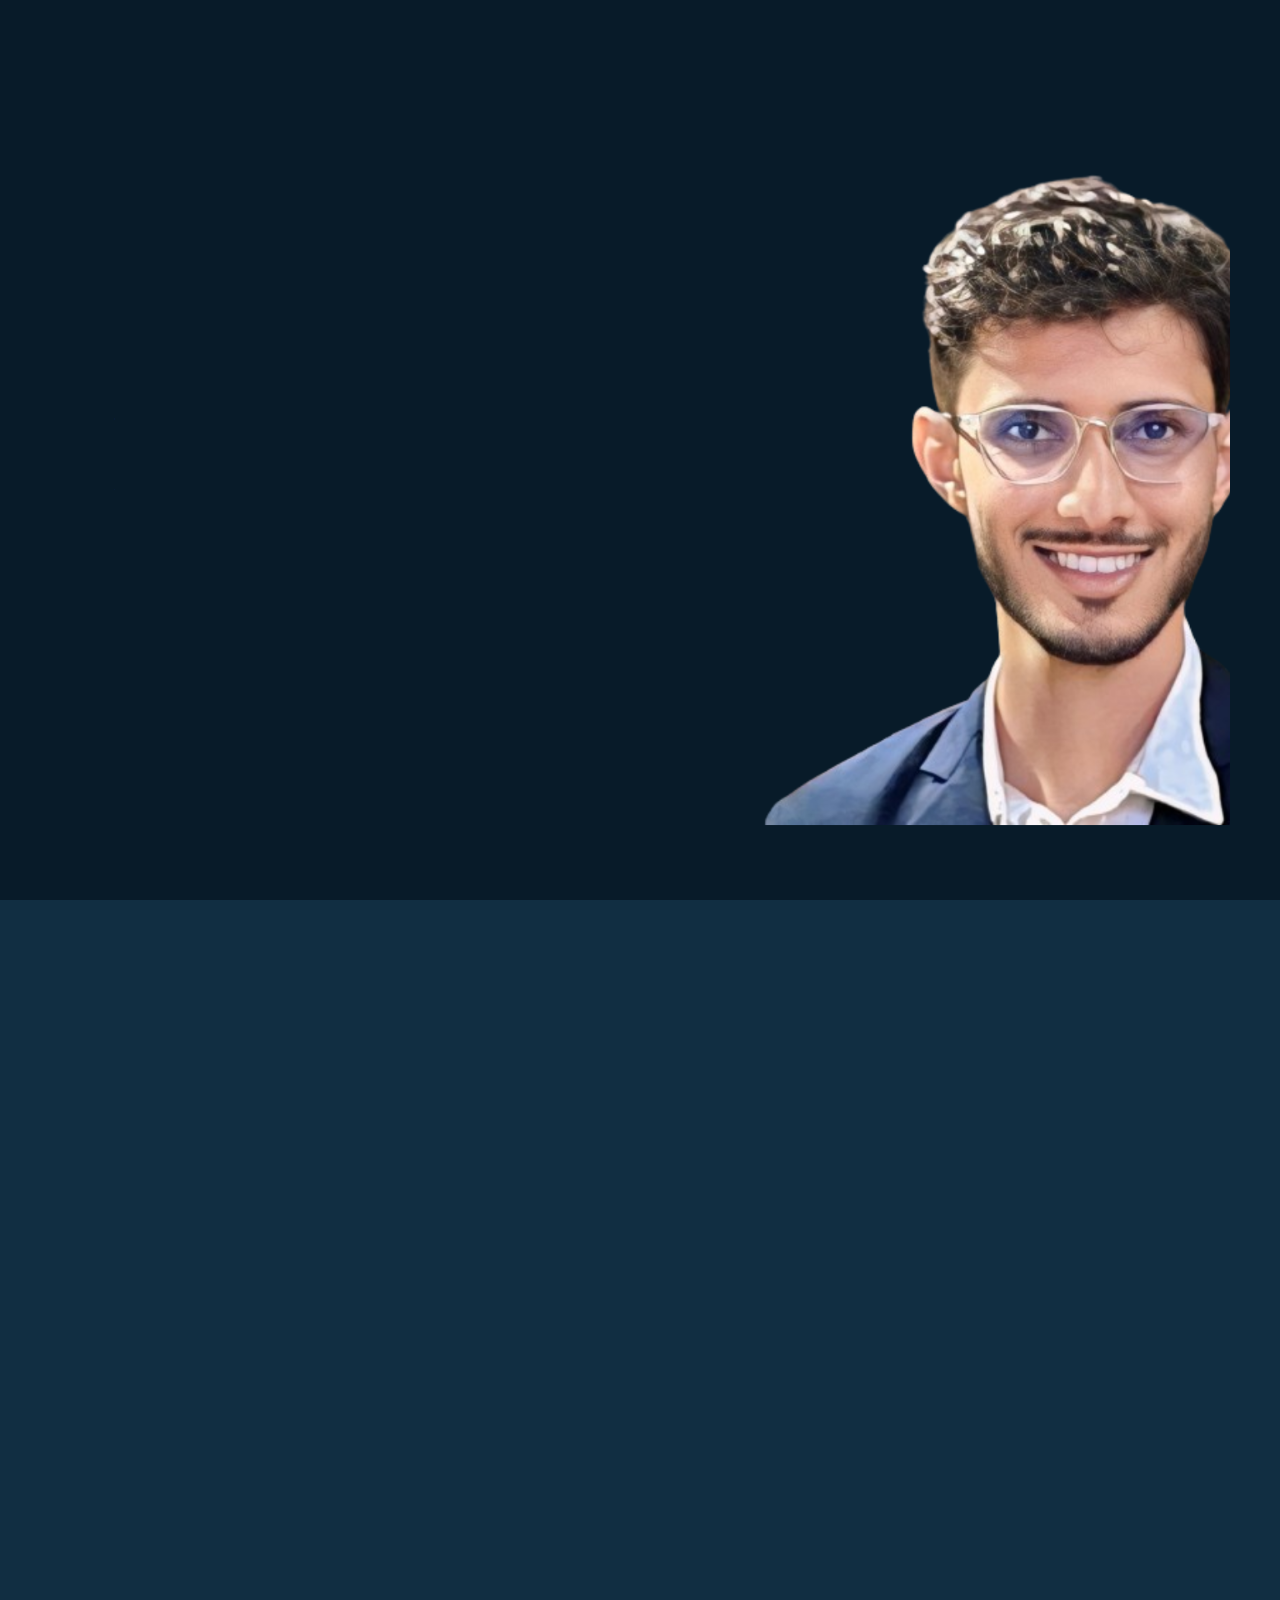
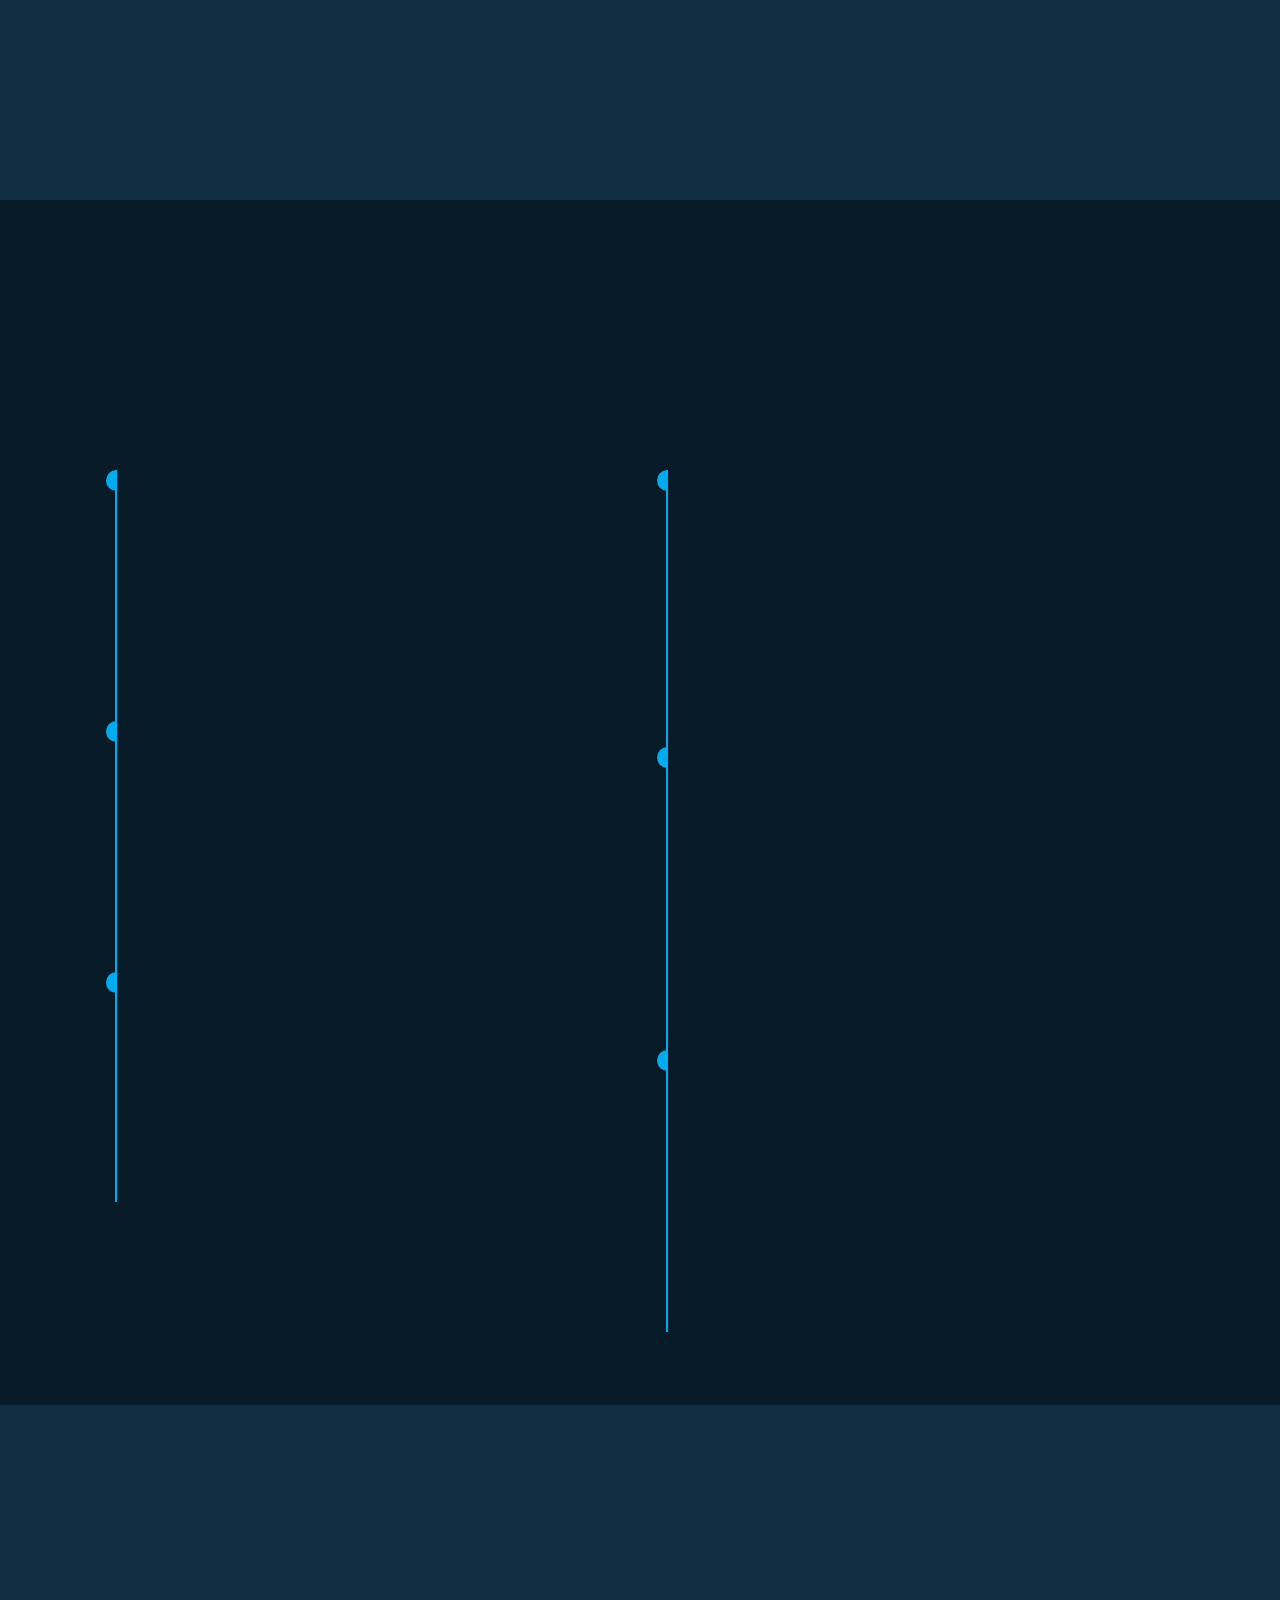
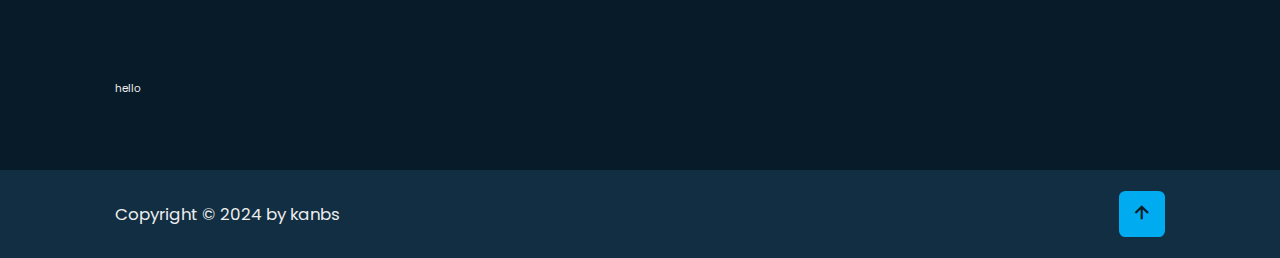
<file: index.html>
<!DOCTYPE html>
<html lang="en">
    <head>
        <meta charset="UTF-8">
        <meta http-equiv="X-UA-Compatible" content="IE=edge">
        <meta name="viewport" content="width=device-width , initial-scale=1.0">
        <title> KANBS Portfolio </title>
        <link rel="stylesheet" href="/css/style.css">
        <link rel="stylesheet" href="/css/style1.css">
        <!-- box icon import from boxicon  -->
        <link href='https://unpkg.com/boxicons@2.1.4/css/boxicons.min.css' rel='stylesheet'>
    </head>
    <body>
    <!-- header style-->
        <header class="header">
            <a href="#" class="logo">Kanbs. <span class="animate" style="--i:1;"></span></a>
            <div class="bx bx-menu" id="menu-icon"><span class="animate" style="--i:2;"></span></div>
            <nav class="navbar">
                <a href="#home" class="active">Home</a>  
                <a href="#about">About</a>
                <a href="#education">Education</a>
                <a href="#skills">Skills</a>
                <a href="#project">Project</a> 
                <a href="#contact">Contact</a>
                <span class="active-nav"></span>
                <span class="animate" style="--i:2;"></span>
            </nav>  
        </header>

    <!-- Home section Desgin START-->
    
        <section class="home show-animate" id="home">
            <div class="home-content">
                <h1> HI, I am <span> <br>Kartik Anil Nagare</span>
                <span class="animate" style="--i:2;"></span></h1>
                <div class="text-animate">
                <h3></h3>
                <span class="animate" style="--i:3;"></span>
                </div>
                <p> Tech enthusiast, pursuing engineering, skilled in no-code 
                    app development. Loves solving problems, diving into AI, 
                    and constantly acquiring new skills.
                <span class="animate" style="--i:4;"></span>
                </p>
                <div class="btn-box">
                    <a href="#" class="btn";> Find Me </a>
                    <a href="#" class="btn" style="visibility: hidden">Let's Talk</a>
                    <span class="animate" style="--i:5;"></span>
                </div>
            </div>

            <div class="home-sci">
                <a href="#"><i class='bx bxl-github'></i></a>
                <a href="#"><i class='bx bxl-twitter' ></i></a>
                <a href="#"><i class='bx bxl-linkedin' ></i></a>
                <span class="animate" style="--i:7;"></span>
            </div>

            <div class="home-imgHover"></div>
            <span class="animate home-img" style="--i:7;"></span>
        </section> 
    <!-- Home section Desgin END -->  

    <!-- About section Desgin START--> 
        <section class="about" id="about">
            <h2 class="heading">About <span>Me</span>
                <span class="animate scroll" style="--i:1;"></span></h2>

            <div class="about-img">
                <img src="images/gf.png" alt="">
                <span class="circle-spin"></span>
                <span class="animate scroll" style="--i:2;"></span>
            </div>
            <div class="about-content">
                <h3 class="text-animate"> <span class="animate scroll" style="--i:3;"></span> </h3>
                <p> Passionate and versatile individual currently pursuing engineering with a strong 
                    educational foundation in science and computer engineering. Experienced in app 
                    development using no-code platforms like Sketchware, showcasing innovation. Enthusiastic
                     about finding solutions to problems using new tech and constantly learning new skills,
                      particularly in the field of AI. Committed to leveraging these skills for impactful 
                      contributions in dynamic fields.
                    <span class="animate scroll" style="--i:4;"></span>
                </p> 
                <div class="btn-box btns">
                    <a href="#" class="btn">DownLoad CV</a>
                    <span class="animate scroll" style="--i:5;"></span>
                </div>
            </div>
        </section>
    <!-- About section Desgin END-->

    <!--education Desgin START-->
        <section class="education" id="education">
            <h2 class="heading"> My <span>Journey</span> 
            <span class="animate scroll" style="--i:1;"></span>
            </h2>

            <div class="education-row">
                <div class="education-column">
                    <h3 class="title"> Education <span class="animate scroll" style="--i:2;"></span></h3>
                    <div class="education-box">
                        <!-- edu class start-->
                        <div class="education-content">
                            <div class="content">
                                <div class="year"><i class='bx bxs-calendar' ></i> 2023-2024 </div>
                                <h3> Engineering <em>(pursing)</em></h3>
                                <p> Currently pursuing Computer Engineering at Zeal College of Engineering, 
                                    my academic focus aligns with my passion for technology. 
                                    This journey equips me with the skills needed to thrive in 
                                    the dynamic field of computer engineering.
                                </p>
                            </div>
                        </div>
                        <!-- edu class end-->

                        <div class="education-content">
                            <div class="content">
                                <div class="year"><i class='bx bxs-calendar' ></i>2021-2022</div>
                                <h3> College </h3>
                                <p> I graduated from K.V.N College in the science stream, complemented 
                                    by additional studies in Human Resource Management and Human Psychology. 
                                    This blend of disciplines has enriched my skill set for future pursuits.
                                </p>
                            </div>
                        </div>

                        <div class="education-content">
                            <div class="content">
                                <div class="year"><i class='bx bxs-calendar' ></i>2019-2020</div>
                                <h3> Schooling</h3>
                                <p> I completed my education till 10th grade at Navjeevan Day School,
                                    with a focus on industries. This experience ignited my interest 
                                    in diverse industrial domains, laying the groundwork for my future
                                    pursuits.
                                </p>
                            </div>
                        </div>
                        <span class="animate scroll" style="--i:3;"></span>
                    </div>
                </div>

                <!-- column copy start-->
                <div class="education-column">
                    <h3 class="title"> Experience <span class="animate scroll" style="--i:5;"></span></h3>
                    <div class="education-box">
                        <!-- edu class start-->
                        <div class="education-content">
                            <div class="content">
                                <div class="year"><i class='bx bx-time-five'></i><strong> 18 months </strong></div>
                                <h3> App Development </h3>
                                <p>I've leveraged no-code platforms like Sketchware to create diverse applications, 
                                    including an esports tournament app featuring Razorpay for seamless payment
                                    processing. Additionally, I've developed apps for note sharing and more, 
                                    showcasing my proficiency in innovative and user-friendly solutions.
                                </p>
                            </div>
                        </div>
                        <!-- edu class end-->

                        <div class="education-content">
                            <div class="content">
                                <div class="year"><i class='bx bx-time-five'></i> 7 months </div>
                                <h3> Sales executive </h3>
                                <p> As a Sales Executive for my own dealership, sell products of 
                                    Rajhans Dudh Sang dairy products, I focus on devising effective
                                    strategies to attract customers with strong purchasing power. 
                                    My goal is to enhance product visibility and engagement, 
                                    ensuring successful customer acquisition and retention.
                                </p>
                            </div>
                        </div>

                        <div class="education-content">
                            <div class="content">
                                <div class="year"><i class='bx bx-time-five'></i>19 months </div>
                                <h3> Site Supervisor </h3>
                                <p>As a Site Supervisor at AVK Infrastructure, our family-owned construction company,
                                   I play a pivotal role in expediting construction processes. By closely coordinating
                                  with both company headquarters and government bodies, I ensure a seamless and 
                                  efficient construction workflow through effective communication channels.
                                </p>
                            </div>
                        </div>
                        <span class="animate scroll" style="--i:6;"></span>
                    </div>
                </div>
                <!-- column copy end-->
            </div>
        </section>
    <!-- About education Desgin END-->
    <!-- SKILL Desgin START-->
        <section class="skills" id="skills">
            <h2 class="heading">My <span> Skills </span><span class="animate scroll" style="--i:1;"></span></h2>
            <div class="skills-row">
                <div class="skills-column">
                    <h3 class="title"> Coding Skills <span class="animate scroll" style="--i:2;"></span></h3>
                    <div class="skills-box">
                        <div class="skills-content">
                            <!-- progress bar START-->
                            <div class="progress">
                                <h3> HTML <span> 90% </span> </h3>
                                <div class="bar"><span></span></div>
                            </div>
                            <!-- progress bar END-->
                            <div class="progress">
                                <h3> CSS <span> 65% </span> </h3>
                                <div class="bar"><span></span></div>
                            </div>
<!-- line begin from 544 in css control progress bar change child value to control it-->
                            <div class="progress">
                                <h3> JavaScript <span> 10% </span> </h3>
                                <div class="bar"><span></span></div>
                            </div>

                            <div class="progress">
                                <h3> Python <span> 50% </span> </h3>
                                <div class="bar"><span></span></div>
                            </div>

                           <!-- <div class="progress">
                                <h3> C <span> 43% </span> </h3>
                                <div class="bar"><span></span></div>
                            </div> --> 

                            <div class="progress">
                                <h3> C++ <span> 65% </span> </h3>
                                <div class="bar"><span></span></div>
                            </div>
                        </div>
                        <span class="animate scroll" style="--i:3;"></span>
                    </div>
                </div>

                <div class="skills-column">
                    <h3 class="title"> Professional Skills <span class="animate scroll" style="--i:5;"></span></h3>
                    <div class="skills-box">
                        <div class="skills-content">
                            <!-- progress bar START-->
                            <div class="progress">
                                <h3> Frontend Development <span> 55% </span> </h3>
                                <div class="bar"><span></span></div>
                            </div>
                            <!-- progress bar END-->
                            <div class="progress">
                                <h3> Graphics Desginer <span> 76% </span> </h3>
                                <div class="bar"><span></span></div>
                            </div>

                            <div class="progress">
                                <h3> App Development (no-code) <span> 90% </span> </h3>
                                <div class="bar"><span></span></div>
                            </div>

                            <div class="progress">
                                <h3> Software Developer <span> 35% </span> </h3>
                                <div class="bar"><span></span></div>
                            </div>

                            <div class="progress">
                                <h3> Video Editing <span> 69% </span> </h3>
                                <div class="bar"><span></span></div>
                            </div>
                        </div>
                        <span class="animate scroll" style="--i:6;"></span>
                    </div>
                </div>
            </div>
        <div class="btn-box btns" style="text-align: center; margin-top: 35px; width: 450px;">
            <a href="/html/certificate.html" class="btn"> See my Certificate </a>
            <span class="animate scroll" style="--i:6;"></span>
        </div>
        </section>
    <!-- SKILL Desgin END-->
    <!-- Project page  Desgin START-->
    <section class="project_section" id="project">
        <h2 class="heading"> My <span>Project</span> 
        <span class="animate scroll" style="--i:1;"></span>
        </h2>
        <div class="work_holder">    
            <div class="work-list">
                <div class="work">
                    <img src="/images/work1.jpg">
                    <div class="layer">
                        <h3>blood donation app</h3>
                        <p> Lorem ipsum dolor sit amet consectetur adipisicing 
                        elit. Necessitatibus non voluptas culpa n</p>
                        <a href="#"><i class='bx bx-link-external'></i></a>
                    </div>
                    <span class="animate scroll" style="--i:2;"></span>
                </div>

                <div class="work">
                    <img src="/images/work2.jpg">
                    <div class="layer">
                        <h3>blood donation app</h3>
                        <p> Lorem ipsum dolor sit amet consectetur adipisicing 
                        elit. Necessitatibus non voluptas culpa n</p>
                        <a href="#"><i class='bx bx-link-external'></i></a>
                    </div>
                    <span class="animate scroll" style="--i:3;"></span>
                </div>

                <div class="work">
                    <img src="/images/work3.jpg">
                    <div class="layer">
                        <h3>blood donation app</h3>
                        <p> Lorem ipsum dolor sit amet consectetur adipisicing 
                        elit. Necessitatibus non voluptas culpa n</p>
                        <a href="#"><i class='bx bx-link-external'></i></a>
                    </div>
                    <span class="animate scroll" style="--i:4;"></span>
                </div>
            </div>
            
            <div class="btn-box btns" style="text-align: center;">
                <a href="html/project.html" class="btn"> See More </a>
                <span class="animate scroll" style="--i:6;"></span>
            </div>
            
        </div>
    </section>
    <!--Project page  Desgin END-->
    <section class="project2" style="visibility: hidden;">
        <h2 class="heading"> My <span>Project</span>  </h2>
    </section>
    <!-- Contact us Desgin START-->
        <section class="contact" id="contact">
            <h2 class="heading"> Contact <span> Me! </span><span class="animate scroll" style="--i:1;"></span></h2>
            <form name="submit-to-google-sheet">
                <div class="input-box">

                    <div class="input-field">
                        <input type="number" name="phone" placeholder="Mobile Number" required>
                        <span class="focus"></span>
                    </div>

                    <div class="input-field">
                        <input type="text" name="email" placeholder="Email Address" required>
                        <span class="focus"></span>
                    </div>
                    <span class="animate scroll" style="--i:3;"></span>
                </div>

                <div class="input-box">
                    
                    <div class="input-field" style="width: 100%;">
                        <input type="text" name="Name" placeholder="Full Name" required>
                        <span class="focus"></span>
                    </div>

                    <!--<div class="input-field">
                        <input type="text" placeholder="Email Subject" required>
                        <span class="focus"></span>
                    </div> -->
                    <span class="animate scroll" style="--i:5;"></span>
                </div>

                <div class="textarea-field">
                    <textarea name="message" cols="30" rows="10" placeholder="Your Message" required></textarea>
                    <span class="focus"></span>
                    <span class="animate scroll" style="--i:7;"></span>
                </div>

                <div class="btn-box btns">
                    <button type="submit"  class="btn"> Submit </button>
                    <span class="animate scroll" style="--i:9;"></span>
                </div>
            </form>
            <span id="msg"> hello </span>
        </section>
    <!-- Contact us Desgin END-->

    <!-- Footer us Desgin START-->

        <footer class="footer">
            <div class="footer-text">
                <p>Copyright &copy; 2024 by kanbs</p>
            </div>
            <div class="footer-iconTop">
                <a href="#"><i class='bx bx-up-arrow-alt'></i></a>
            </div>
        </footer>

    <!-- Footer us Desgin START-->
        <script src="/js/script2.js"></script>
        <script>
            const scriptURL = 'https://script.google.com/macros/s/AKfycbxguih_hB_j-MstIHtXd0__2RK1psbeEpitjJ2qmP_OUAcxSsVWdCpx4HPtPldF6-VjOA/exec'
            const form = document.forms['submit-to-google-sheet']
            const msg = document.getElementById("msg")
          
            form.addEventListener('submit', e => {
              e.preventDefault()
              fetch(scriptURL, { method: 'POST', body: new FormData(form)})
                .then(response => {
                    msg.innerHTML = "Message sent successfully"
                    setTimeout(function() {
                        msg.innerHTML = " "
                    },5000)
                    form.reset()
                })
                .catch(error => console.error('Error!', error.message))
            })
          </script>
    </body>
</html>
</file>
<file: css/style.css>
@import url('https://fonts.googleapis.com/css2?family=Poppins:wght@300;400;500;600;700;800;900&display=swap');

*{
    margin: 0;
    padding: 0;
    box-sizing: border-box;
    text-decoration: none;
    border: none;
    outline: none;
    scroll-behavior: smooth;
    font-family: 'Poppins', sans-serif;
}

:root {
    --bg-color : #081b29;
    --second-bg-color : #112e42;
    --text-color : #ededed;
    --main-color : #00abf0;
}

html {
    font-size: 65.5%;
    overflow-x : hidden;
}

body {
    background: var(--bg-color);
    color: var(--text-color);
}

.header {
    position: fixed;
    top: 0;
    left: 0;
    width: 100%;
    padding: 2rem 9%;
    background: transparent;
    display: flex;
    justify-content: space-between;
    align-items: center;
    z-index: 100;
    transition: .3s;
}

.header.sticky {
    background: var(--bg-color);
}

.logo {
    position: relative;
    font-size: 2.5rem;
    color: var(--text-color);
    font-weight: 600;
}

.navbar {
    position: relative;
}
 
.navbar a {
    font-size: 1.7rem;
    color: var(--text-color);
    font-weight: 500;
    margin-left: 3.5rem;
    transition: .3s;
}

.navbar a:hover,
.navbar a.active {
    color: var(--main-color);
}

#menu-icon {
    font-size: 3.6rem;
    color: var(--text-color);
    cursor: pointer;
    display: none;
}

section {
    min-height: 100vh;
    padding: 10rem 9% 2rem;
}

.home{
     display: flex;
     align-items: center;
     padding: 0 9%;
     background: url('/images/home.png' ) no-repeat;
     background-size: cover;
     background-position: center;
}

.home-content {
    max-width: 60rem;
    z-index: 99;
}

.home-content h1 {
    position: relative;
    display: inline-block;
    font-size: 5.6rem;
    font-weight: 700;
    line-height: 1.3;
}

.home-content h1 span {
    color: var(--text-color);
}

.home-content .text-animate{
    position: relative;
    width: 36.8rem;
}

.home-content .text-animate h3 {
    position: relative; 
    font-size: 3.5rem;
    font-weight: bolder;
    margin-top: 5px ;
    /*text-decoration: var(--main-color) solid underline 5px;
    text-underline-offset: 10px;*/
    
}

.home-content .text-animate h3::before {
    content: 'Web Developer';
    color: var(--main-color);
    animation: words 20s infinite;
    -webkit-text-stroke: 1px var(--main-color);
    color: transparent;
}

.home-content .text-animate h3::after {
    content: ' ';
    background-color: var(--bg-color);
    position: absolute;
    width: calc(100% + 4px);
    height: 100%;
    border-left: 3px solid var(--bg-color);
    right: -8px;
    animation: cursor 0.6s infinite , typing 20s steps(14) infinite;
}

.home-content p {
    position: relative;
    font-size: 1.6rem;
    margin: 2rem 0 4rem;
}

.btn-box{
    position: relative;
    display: flex;
    justify-content: space-between;
    width: 34.5rem;
    height: 5rem;
}

.btn-box .btn{
    position: relative;
    display: inline-flex;
    justify-content: center;
    align-items: center;
    width: 15rem;
    height: 100%;
    background: var(--main-color);
    border: .2rem solid var(--main-color);
    border-radius: .8rem;
    font-size: 1.8rem;
    font-weight: 600;
    letter-spacing: .1rem;
    color: var(--bg-color);
    z-index: 1;
    overflow: hidden;
    transition: .5s;
}

.btn-box .btn:hover {
    color: var(--main-color);
}

.btn-box .btn:nth-child(2){
    background: transparent;
    color: var(--main-color);
}

.btn-box .btn:nth-child(2):hover{
    color: var(--bg-color);
}

.btn-box .btn:nth-child(2)::before {
    background: var(--main-color);
}

.btn-box .btn::before {
    content: '';
    position: absolute;
    top: 0;
    left: 0;
    width: 0%;
    height: 100%;
    background:var(--bg-color);
    z-index: -1;
    transition: .5s;
}

.btn-box .btn:hover::before {
    width: 100%;
}

.home-sci {
    position: absolute;
    bottom: 4rem;
    width: 170px;
    display: flex;
    justify-content: space-between;
}

.home-sci a {
    position: relative;
    display: inline-flex;
    justify-content: center;
    align-items: center;
    width: 40px;
    height: 40px;
    background: transparent;
    border: .2rem solid var(--main-color);
    border-radius: 50%;
    font-size: 20px;
    color: var(--main-color);
    z-index: 1;
    overflow: hidden;
}

.home-sci a:hover {
    color: var(--bg-color);
}

.home-sci a::before {
    content: '';
    position: absolute;
    top: 0;
    left: 0;
    width: 0%;
    height: 100%;
    background:var(--main-color);
    z-index: -1;
    transition: 0.5s;
}

.home-sci a:hover::before {
    width: 100%;
    
}

.home-imgHover {
    position: absolute; 
    top: 0;
    right: 0;
    width: 45%;
    height: 100%;
    background: transparent;
    /*border: 2px solid red;*/
    transition: 3s;
}

.home-imgHover:hover {
    background: var(--bg-color) ;
    opacity: .8;
}

.about {
    display: flex;
    justify-content: center;
    align-items: center;
    flex-direction: column;
    gap: 2rem;
    background: var(--second-bg-color);
    padding-bottom: 6rem;
}

.heading {
    position: relative;
    font-size: 5rem;
    margin-bottom: 3rem;
    text-align: center; 
}

span {
    color: var(--main-color);
}

.about-img {
    position: relative;
    width: 25rem;
    height: 25rem;
    border-radius: 50%;
    display: flex;
    justify-content: center;
    align-items: center;
}

.about-img img {
    width: 90%;
    border-radius: 50%;
    border: .2rem solid var(--main-color);
}

.about-img .circle-spin {
    position: absolute;
    top: 50%;
    left: 50%;
    transform: translate(-50% , -50% ) rotate(0);
    width: 100%;
    height: 100%;
    border-radius: 50%;
    border-top: .2rem solid transparent;
    border-bottom: .2rem solid transparent;
    border-left: .2rem solid var(--main-color);
    border-right: .2rem solid var(--main-color);
    animation: aboutSpinner 8s linear infinite;
}

.about-content {
    text-align: center;
}

.about-content h3 {
    position: relative;
    display: inline-block;
    font-size: 2.6rem;
}

.about-content .text-animate::before {
    content: 'Web Developer';
    color: var(--main-color);
    animation: words 20s infinite;
}

.about-content .text-animate::after {
    content: ' ';
    background-color: var(--second-bg-color);
    position: absolute;
    width: calc(100% + 4px);
    height: 100%;
    border-left: 3px solid var(--second-bg-color);
    right: -8px;
    animation: cursor 0.6s infinite , typing 20s steps(14) infinite;
}

.about-content p {
    position: relative;
    font-size: 1.6rem;
    margin: 2rem 0 3rem;
}

.btn-box.btns {
    display: inline-block;
    width: 15rem;
}

.btn-box.btns a::before {
    background: var(--second-bg-color);
}

.education {
    display: flex;
    justify-content: center;
    align-items: center;
    flex-direction: column;
    min-height: auto;
    padding-bottom: 5rem;

}

.education .education-row {
    display: flex;
    flex-wrap: wrap;
    gap: 5rem;
}

.education .education-column {
    flex: 1 1 40rem;
}

.education-column .title {
    position: relative;
    display: inline-block;
    font-size: 2.5rem;
    margin: 0 0 1.5rem 2rem;
}

.education-column .education-box {
    position: relative;
    border-left: .2rem solid var(--main-color);
}

.education-box .education-content {
    position: relative;
    padding-left: 2rem;
}

.education-box .education-content::before {
    content: '';
    position: absolute;
    top: 0;
    left: -1.1rem; 
    width: 2rem ;
    height: 2rem ;
    background:var(--main-color);
    border-radius: 50%;
} 

.education-content .content {
    position: relative;
    padding: 1.5rem;
    border: .2rem solid var(--main-color);
    border-radius: .6rem;
    margin-bottom: 2rem;
    overflow: hidden;
}

.education-content .content::before {
    content: '';
    position: absolute;
    top: 0;
    left: 0;
    width: 0%;
    height: 100%;
    background:var(--second-bg-color);
    z-index: -1;
    transition: .5s;
}

.education-content .content:hover::before {
    width: 100%;
}

.education-content .content .year {
    font-size: 1.5rem;
    color: var(--main-color);
    padding-bottom: .5rem;
}

.education-content .content .year i {
    padding-right: .5rem;
}

.education-content .content h3 {
    font-size: 2rem;
}

.education-content .content p {
    font-size: 1.6rem;
    padding-top: .5rem;
} 

.skills {
    min-height: auto;
    padding-bottom: 7rem;
    background: var(--second-bg-color);
}

.skills h2 {
    display: inline-block;
    left: 50%;
    transform:translateX(-50%);
}

.skills .skills-row {
    display: flex;
    flex-wrap: wrap;
    gap: 5rem;
}

.skills-row .skills-column {
    flex: 1 1 40rem;
}

.skills-column .title {
    position: relative;/*imp*/
    display: inline-block;/*imp*/
    font-size: 2.5rem;
    margin: 0 0 1.5rem;
}

.skills-box .skills-content {
    position: relative;
    border: .2rem solid var(--main-color);
    border-radius: .6rem;
    padding: .5rem 1.5rem;
    z-index: 1;
    overflow: hidden;
}

.skills-column .skills-box {
    position: relative;/*imp*/
}
.skills-box .skills-content::before {
    content: '';
    position: absolute;
    top: 0;
    left: 0;
    width: 0%;
    height: 100%;
    background:var(--bg-color);
    z-index: -1;
    transition: .5s;
}

.skills-box .skills-content:hover::before {
    width: 100%;
} 

.skills-content .progress {
    padding: 1rem 0;
}

.skills-content .progress h3 {
    font-size: 1.7rem;
    display: flex;
    justify-content: space-between;
}

.skills-content .progress h3 span {
    color: var(--text-color);
}

.skills-content .progress .bar {
    height: 2.5rem;
    border-radius: .6rem;
    border: .2rem solid var(--main-color);
    padding: .5rem;
    margin: 1rem 0;
}

.skills-content .progress .bar span {
    display: block;
    height: 100%;
    border-radius: .3rem;
    background: var(--main-color);
}

.skills-column:nth-child(1) .skills-content .progress:nth-child(1) .bar span {
    width: 90%; 
}

.skills-column:nth-child(1) .skills-content .progress:nth-child(2) .bar span {
    width: 65%; 
}

.skills-column:nth-child(1) .skills-content .progress:nth-child(3) .bar span {
    width: 10%; 
}

.skills-column:nth-child(1) .skills-content .progress:nth-child(4) .bar span {
    width: 50%; 
}

/*.skills-column:nth-child(1) .skills-content .progress:nth-child(5) .bar span {
    width: 43%; 
}*/

.skills-column:nth-child(1) .skills-content .progress:nth-child(6) .bar span {
    width: 65%; 
}

.skills-column:nth-child(2) .skills-content .progress:nth-child(1) .bar span {
    width: 55%; 
}

.skills-column:nth-child(2) .skills-content .progress:nth-child(2) .bar span {
    width: 76%; 
}

.skills-column:nth-child(2) .skills-content .progress:nth-child(3) .bar span {
    width: 90%; 
}

.skills-column:nth-child(2) .skills-content .progress:nth-child(4) .bar span {
    width: 35%; 
}

.skills-column:nth-child(2) .skills-content .progress:nth-child(5) .bar span {
    width: 69%; 
}

.project_container {
    padding-top: 1rem;
}

.project_filter {
    display: flex;
    justify-content: center;
    align-items: center;
    column-gap: .75rem;
    margin-bottom: 2rem;
}

.project_item {
    cursor : pointer;
    color: var(--main-color);
    padding: .25rem .75rem;
    font-weight: 700;
    border-radius: .5rem;
}

.project_card {
    background-color: var(--second-bg-color);
    padding: 1rem;
    border-radius: .75rem;
}

.project_img {
    border-radius: 1rem;
    margin-bottom: .75rem;
}

.project_title {
    font-size: 3rem;
    font-weight:500 ;
    margin: .25rem;
}

.project_button {
    width: max-content;
    color: var(--main-color);
    font-size: 2rem;
    display: flex;
    align-items: center;
    column-gap: .25rem;
}
 
.project_card .project_button:hover .project_icon {
    transform: translateX(.25rem);
}

.porject_icon {
    font-size: 1rem;
    transition: .4s;
}

.active-project {
    background-color: var(--main-color);
    color: var(--text-color);
}

.contact {
    min-height: auto;
    padding-bottom: 7rem;
}

.contact h2 {
    display: inline-block;
    left: 50%;
    transform: translateX(-50%);
}

.contact form {
    max-width: 70rem;
    margin: 0 auto;
    text-align: center;
}

.contact form .input-box {
    position: relative;
    display: flex;
    justify-content: space-between;
    flex-wrap: wrap;
}

.contact form .input-box .input-field {
    position: relative;
    width: 49%;
    margin: .8rem 0;
}

.contact form .input-box .input-field input , .contact form .textarea-field textarea {
    width:100%;
    height: 100%;
    padding: 1.5rem;
    font-size: 1.6rem;
    color: var(--text-color);
    background: transparent;
    border-radius: .6rem;
    border: .2rem solid var(--main-color);
}

.contact form .input-box .input-field input::placeholder , .contact form .textarea-field textarea::placeholder {
    color: var(--text-color);
} 

.contact form .focus {
    position: absolute;
    top: 0;
    left: 0;
    width: 0%;
    height: 100%;
    background:var(--second-bg-color);
    border-radius: .6rem;
    z-index: -1;
    transition: .5s;
}

.contact form .input-box .input-field input:focus~.focus , .contact form .input-box .input-field input:valid~.focus {
    width: 100%;
}

.contact form .textarea-field textarea:focus~.focus, .contact form .textarea-field textarea:valid~.focus{
    width: 100%;
}

.contact form .textarea-field {
    position: relative;
    margin: .8rem 0 2.7rem;
    display: flex;
}

.contact form .textarea-field textarea {
    resize: none;
}

.contact form .btn-box.btns .btn {
    cursor: pointer;
}  

.footer {
    display: flex;
    justify-content: space-between;
    align-items: center;
    flex-wrap: wrap;
    padding: 2rem 9%;
    background: var(--second-bg-color);
}

.footer-text,
.footer-iconTop {
    position: relative;
}

.footer-text p {
    font-size: 1.6rem;
}

.footer-iconTop a {
    position: relative;
    display: inline-flex;
    justify-content: center;
    align-items: center;
    padding: .8rem;
    background: var(--main-color);
    border: .2rem solid var(--main-color);
    border-radius: .6rem;
    z-index: 1;
    overflow: hidden;
}

.footer-iconTop a i {
    font-size: 2.4rem;
    color: var(--bg-color);
}

.footer-iconTop a::before {
    content: '';
    position: absolute;
    top: 0;
    left: 0;
    width: 0%;
    height: 100%;
    background:var(--second-bg-color);
    z-index: -1;
    transition: .5s;
}

.footer-iconTop a:hover::before {
    width: 100%;
}

.footer-iconTop a:hover i {
    color: var(--main-color);
}


/*animation reload and scroll  */

.animate {
    position: absolute;
    top: 0;
    right: 0;
    width: 100%;
    height: 100%;
    background: var(--bg-color);
    z-index: 98;
}

.animate.home-img {
    width: 50px;
}

.logo .animate,
.navbar .animate,
#menu-icon .animate,
.home.show-animate .animate {
    animation: showsRight 1s ease forwards;
    animation-delay: calc(.3s * var(--i));
}

.animate.scroll {
    transition: 1s ease ;
    transition-delay: calc(.3s / var(--i));
    animation: none;
}

section:nth-child(odd) .animate.scroll,
.footer .animate.scroll {
    background: var(--second-bg-color);
} 

.education .education-box .animate.scroll .project_section {
    width: 105%;
}

.about.show-animate .animate.scroll,
.education.show-animate .animate.scroll,
.skills.show-animate .animate.scroll,
.contact.show-animate .animate.scroll,
.footer.show-animate .animate.scroll
.project.show-animate .animate.scroll,
.project_section.show-animate .animate.scroll {
    transition-delay: calc(.3s * var(--i));
    width: 0;
} 

/* breakpoint for reponsive website */

@media (max-width : 1200px) {
    html {
        font-size: 55%;
    }
}

@media (max-width : 991px) {
    .header {
        padding:2rem 4%;
    }

    section {
        padding: 10rem 4% 2rem;
    }

    .home {
        padding : 0 4%;
        background: url('/images/home.png' ) no-repeat;
        background-size: cover;
        background-position: left;
    }

    .footer {
        padding: 2rem 4%;
    }
}
@media (max-width : 850px) {
    .animate.home-img {
        width: 55%;
    }
}

@media (max-width : 768px) {
    .header {
        background: var(--bg-color);
    }

    #menu-icon {
        display: block;
    }

    .navbar {
        position: absolute;
        top: 100%;
        left: -100%;
        width: 100%;
        padding : 1rem 4%;
        background: var(--main-color);
        box-shadow: 0.5rem 1rem rgba(0, 0 , 0 , .2);
        transition: .25s ease;
        transition-delay: .25s;
        z-index: 1;
    } 

    .navbar.active {  
        left: 0;
        transition-delay: 0s;
    }

    .navbar .active-nav {
        position: absolute;
        top: 0;
        left: -100%;
        width: 100%;
        height: 100%;
        background: var(--bg-color) ;
        border-top: .1rem solid rgba(0, 0 , 0 , .2);
        z-index:-1 ;
        transition: .25s ease; 
        transition-delay: 0s;
    } 
     
    .navbar.active .active-nav{
        left: 0;
        transition-delay:.25s;
    }

    .navbar a {
        display: block;
        font-size: 2rem;
        margin: 3rem 0;
        transform: translateX(-20rem);
        transition: .25s ease;
        transition-delay: 0s;
    }
     
    .navbar.active a {
        transform: translateX(0);
        transition-delay: .25s;
    }

    .home-imgHover {
        pointer-events: none;
        background: var(--bg-color);
        opacity: .6;
    }

    .home{
        display: flex;
        align-items: center;
        padding: 0.3%;
        background: url('/images/home.png' ) no-repeat;
        background-size: cover;
        background-position: left;
   }
}

@media (max-width:520px) {
    html {
        font-size: 50%;
    }

    .home-content h1 {
        display: flex;
        flex-direction: column;
    }

    .home-sci {
        width: 160px;
    }

    .home-sci a {
        width: 38px;
        height: 38px;
    }  
    .home {
        background: url('/images/home.png' ) no-repeat;
        background-size: cover;
        background-position: left;
    }
}

@media (max-width:462px) {
    .home-content h1 {
        font-size: 5.2rem;
    }

    .home {
        background: url('/images/home.png' ) no-repeat;
        background-size: cover;
        background-position: left;
    }

    .education {
        padding: 10rem 4% 5rem 5%;
    }

    .contact form .input-box .input-field {
        width: 100%;
    }

    .footer {
        flex-direction: column-reverse ;
    }

    .footer p {
        margin-top: 2rem;
        text-align: center;
    }
}

@media (max-width:371px) {
      .home-content {
        display: flex;
        align-items: center;
        flex-direction: column;
        text-align: center;
      }

      .home-content h1 {
        font-size: 5rem;
      }
      .home {
        background: url('/images/home.png' ) no-repeat;
        background-size: cover;
        background-position: left;
    }
}

@keyframes showsRight {
    100% {
        width: 0;
    }
}

@keyframes aboutSpinner {
    100% {
        transform: translate(-50% , -50%) rotate(360deg);
    }
} 

@keyframes cursor {
    to{
        border-left: 2px solid var(--main-color);

    } 
}

@keyframes words {
    0%,20% {
        content: 'Web Developer';
    }
    21%,40% {
        content: 'Graphics Desginer';
    }
    41%,60% {
        content: 'Video Editor';
    } 
    61%,80% {
        content: 'Software Developer';
    } 
    81%,100% {
        content: 'FUCK YOU!';
    }
    
}

@keyframes typing {
    10%,
    15%,
    30%,
    35%,
    50%,
    55%,
    70%,
    75%,
    90%,
    95% {
        width: 0;
    }

    5%,
    20%,
    25%,
    40%,
    45%,
    60%,
    65%,
    80%,
    85% {
        width: calc(100% + 4px );
    }
    
}

#msg {
    color: var(--text-color);
    text-align: center;
}
</file>
<file: css/style1.css>
@import url('https://fonts.googleapis.com/css2?family=Poppins:wght@300;400;500;600;700;800;900&display=swap');

*{
    margin: 0;
    padding: 0;
    box-sizing: border-box;
    text-decoration: none;
    border: none;
    outline: none;
    scroll-behavior: smooth;
    font-family: 'Poppins', sans-serif;
}

:root {
    --bg-color : #081b29;
    --second-bg-color : #112e42;
    --text-color : #ededed;
    --main-color : #00abf0;
}

html {
    font-size: 65.5%;
    overflow-x : hidden;
}

body {
    background: var(--bg-color);
    color: var(--text-color);
}

.header {
    position: fixed;
    top: 0;
    left: 0;
    width: 100%;
    padding: 2rem 9%;
    background: transparent;
    display: flex;
    justify-content: space-between;
    align-items: center;
    z-index: 100;
    transition: .3s;
}

.header.sticky {
    background: var(--bg-color);
}

.logo {
    position: relative;
    font-size: 2.5rem;
    color: var(--text-color);
    font-weight: 600;
}

.navbar {
    position: relative;
}
 
.navbar a {
    font-size: 1.7rem;
    color: var(--text-color);
    font-weight: 500;
    margin-left: 3.5rem;
    transition: .3s;
}

.navbar a:hover,
.navbar a.active {
    color: var(--main-color);
}

#menu-icon {
    font-size: 3.6rem;
    color: var(--text-color);
    cursor: pointer;
    display: none;
}

section {
    min-height: 100vh;
    padding: 10rem 9% 2rem;
}

.home{
     display: flex;
     align-items: center;
     padding: 0 9%;
     background: url('/images/home.png' ) no-repeat;
     background-size: cover;
     background-position: center;
}

.home-content {
    max-width: 60rem;
    z-index: 99;
}

.home-content h1 {
    position: relative;
    display: inline-block;
    font-size: 5.6rem;
    font-weight: 700;
    line-height: 1.3;
}

.home-content h1 span {
    color: var(--text-color);
}

.home-content .text-animate{
    position: relative;
    width: 36.8rem;
}

.home-content .text-animate h3 {
    position: relative; 
    font-size: 3.5rem;
    font-weight: bolder;
    margin-top: 5px ;
    /*text-decoration: var(--main-color) solid underline 5px;
    text-underline-offset: 10px;*/
    
}

.home-content .text-animate h3::before {
    content: 'Web Developer';
    color: var(--main-color);
    animation: words 20s infinite;
    -webkit-text-stroke: 1px var(--main-color);
    color: transparent;
}

.home-content .text-animate h3::after {
    content: ' ';
    background-color: var(--bg-color);
    position: absolute;
    width: calc(100% + 4px);
    height: 100%;
    border-left: 3px solid var(--bg-color);
    right: -8px;
    animation: cursor 0.6s infinite , typing 20s steps(14) infinite;
}

.home-content p {
    position: relative;
    font-size: 1.6rem;
    margin: 2rem 0 4rem;
}

.m-box{
    position: relative;
    display: flex;
    justify-content: space-between;
    width: 34.5rem;
    height: 5rem;
}

.btn-box .btn{
    position: relative;
    display: inline-flex;
    justify-content: center;
    align-items: center;
    width: 15rem;
    height: 100%;
    background: var(--main-color);
    border: .2rem solid var(--main-color);
    border-radius: .8rem;
    font-size: 1.8rem;
    font-weight: 600;
    letter-spacing: .1rem;
    color: var(--bg-color);
    z-index: 1;
    overflow: hidden;
    transition: .5s;
}

.btn-box .btn:hover {
    color: var(--main-color);
}

.btn-box .btn:nth-child(2){
    background: transparent;
    color: var(--main-color);
}

.btn-box .btn:nth-child(2):hover{
    color: var(--bg-color);
}

.btn-box .btn:nth-child(2)::before {
    background: var(--main-color);
}

.btn-box .btn::before {
    content: '';
    position: absolute;
    top: 0;
    left: 0;
    width: 0%;
    height: 100%;
    background:var(--bg-color);
    z-index: -1;
    transition: .5s;
}

.btn-box .btn:hover::before {
    width: 100%;
}

.home-sci {
    position: absolute;
    bottom: 4rem;
    width: 170px;
    display: flex;
    justify-content: space-between;
}

.home-sci a {
    position: relative;
    display: inline-flex;
    justify-content: center;
    align-items: center;
    width: 40px;
    height: 40px;
    background: transparent;
    border: .2rem solid var(--main-color);
    border-radius: 50%;
    font-size: 20px;
    color: var(--main-color);
    z-index: 1;
    overflow: hidden;
}

.home-sci a:hover {
    color: var(--bg-color);
}

.home-sci a::before {
    content: '';
    position: absolute;
    top: 0;
    left: 0;
    width: 0%;
    height: 100%;
    background:var(--main-color);
    z-index: -1;
    transition: 0.5s;
}

.home-sci a:hover::before {
    width: 100%;
    
}

.home-imgHover {
    position: absolute; 
    top: 0;
    right: 0;
    width: 45%;
    height: 100%;
    background: transparent;
    /*border: 2px solid red;*/
    transition: 3s;
}

.home-imgHover:hover {
    background: var(--bg-color) ;
    opacity: .8;
}
 
.about {
    display: flex;
    justify-content: center;
    align-items: center;
    flex-direction: column;
    gap: 2rem;
    background: var(--second-bg-color);
    padding-bottom: 6rem;
}

.heading {
    position: relative;
    font-size: 5rem;
    margin-bottom: 3rem;
    text-align: center; 
}

span {
    color: var(--main-color);
}

.about-img {
    position: relative;
    width: 25rem;
    height: 25rem;
    border-radius: 50%;
    display: flex;
    justify-content: center;
    align-items: center;
}

.about-img img {
    width: 90%;
    border-radius: 50%;
    border: .2rem solid var(--main-color);
}

.about-img .circle-spin {
    position: absolute;
    top: 50%;
    left: 50%;
    transform: translate(-50% , -50% ) rotate(0);
    width: 100%;
    height: 100%;
    border-radius: 50%;
    border-top: .2rem solid transparent;
    border-bottom: .2rem solid transparent;
    border-left: .2rem solid var(--main-color);
    border-right: .2rem solid var(--main-color);
    animation: aboutSpinner 8s linear infinite;
}

.about-content {
    text-align: center;
}

.about-content h3 {
    position: relative;
    display: inline-block;
    font-size: 2.6rem;
}

.about-content .text-animate::before {
    content: 'Web Developer';
    color: var(--main-color);
    animation: words 20s infinite;
}

.about-content .text-animate::after {
    content: ' ';
    background-color: var(--second-bg-color);
    position: absolute;
    width: calc(100% + 4px);
    height: 100%;
    border-left: 3px solid var(--second-bg-color);
    right: -8px;
    animation: cursor 0.6s infinite , typing 20s steps(14) infinite;
}

.about-content p {
    position: relative;
    font-size: 1.6rem;
    margin: 2rem 0 3rem;
}

.btn-box.btns {
    display: inline-block;
    width: 15rem;
}

.btn-box.btns a::before {
    background: var(--second-bg-color);
}

.see_btn {
    display: inline-block;
    width: 15rem;
}

.see_btn a::before {
    background: var(--second-bg-color);
}
.education {
    display: flex;
    justify-content: center;
    align-items: center;
    flex-direction: column;
    min-height: auto;
    padding-bottom: 5rem;

}

.education .education-row {
    display: flex;
    flex-wrap: wrap;
    gap: 5rem;
}

.education .education-column {
    flex: 1 1 40rem;
}

.education-column .title {
    position: relative;
    display: inline-block;
    font-size: 2.5rem;
    margin: 0 0 1.5rem 2rem;
}

.education-column .education-box {
    position: relative;
    border-left: .2rem solid var(--main-color);
}

.education-box .education-content {
    position: relative;
    padding-left: 2rem;
}

.education-box .education-content::before {
    content: '';
    position: absolute;
    top: 0;
    left: -1.1rem; 
    width: 2rem ;
    height: 2rem ;
    background:var(--main-color);
    border-radius: 50%;
} 

.education-content .content {
    position: relative;
    padding: 1.5rem;
    border: .2rem solid var(--main-color);
    border-radius: .6rem;
    margin-bottom: 2rem;
    overflow: hidden;
}

.education-content .content::before {
    content: '';
    position: absolute;
    top: 0;
    left: 0;
    width: 0%;
    height: 100%;
    background:var(--second-bg-color);
    z-index: -1;
    transition: .5s;
}

.education-content .content:hover::before {
    width: 100%;
}

.education-content .content .year {
    font-size: 1.5rem;
    color: var(--main-color);
    padding-bottom: .5rem;
}

.education-content .content .year i {
    padding-right: .5rem;
}

.education-content .content h3 {
    font-size: 2rem;
}

.education-content .content p {
    font-size: 1.6rem;
    padding-top: .5rem;
} 

.skills {
    min-height: auto;
    padding-bottom: 7rem;
    background: var(--second-bg-color);
}

.skills h2 {
    display: inline-block;
    left: 50%;
    transform:translateX(-50%);
}

.skills .skills-row {
    display: flex;
    flex-wrap: wrap;
    gap: 5rem;
}

.skills-row .skills-column {
    flex: 1 1 40rem;
}

.skills-column .title {
    position: relative;/*imp*/
    display: inline-block;/*imp*/
    font-size: 2.5rem;
    margin: 0 0 1.5rem;
}

.skills-box .skills-content {
    position: relative;
    border: .2rem solid var(--main-color);
    border-radius: .6rem;
    padding: .5rem 1.5rem;
    z-index: 1;
    overflow: hidden;
}

.skills-column .skills-box {
    position: relative;/*imp*/
}
.skills-box .skills-content::before {
    content: '';
    position: absolute;
    top: 0;
    left: 0;
    width: 0%;
    height: 100%;
    background:var(--bg-color);
    z-index: -1;
    transition: .5s;
}

.skills-box .skills-content:hover::before {
    width: 100%;
} 

.skills-content .progress {
    padding: 1rem 0;
}

.skills-content .progress h3 {
    font-size: 1.7rem;
    display: flex;
    justify-content: space-between;
}

.skills-content .progress h3 span {
    color: var(--text-color);
}

.skills-content .progress .bar {
    height: 2.5rem;
    border-radius: .6rem;
    border: .2rem solid var(--main-color);
    padding: .5rem;
    margin: 1rem 0;
}

.skills-content .progress .bar span {
    display: block;
    height: 100%;
    border-radius: .3rem;
    background: var(--main-color);
}

.skills-column:nth-child(1) .skills-content .progress:nth-child(1) .bar span {
    width: 90%; 
}

.skills-column:nth-child(1) .skills-content .progress:nth-child(2) .bar span {
    width: 65%; 
}

.skills-column:nth-child(1) .skills-content .progress:nth-child(3) .bar span {
    width: 10%; 
}

.skills-column:nth-child(1) .skills-content .progress:nth-child(4) .bar span {
    width: 50%; 
}

.skills-column:nth-child(1) .skills-content .progress:nth-child(5) .bar span {
    width: 43%; 
}

.skills-column:nth-child(1) .skills-content .progress:nth-child(6) .bar span {
    width: 65%; 
}

.skills-column:nth-child(2) .skills-content .progress:nth-child(1) .bar span {
    width: 55%; 
}

.skills-column:nth-child(2) .skills-content .progress:nth-child(2) .bar span {
    width: 76%; 
}

.skills-column:nth-child(2) .skills-content .progress:nth-child(3) .bar span {
    width: 90%; 
}

.skills-column:nth-child(2) .skills-content .progress:nth-child(4) .bar span {
    width: 35%; 
}

.skills-column:nth-child(2) .skills-content .progress:nth-child(5) .bar span {
    width: 69%; 
}

.work-holder {
    text-align: center;
    margin-left: auto;
    margin-right: auto;
}

.work-list {
    display: grid;
    grid-template-columns: repeat(auto-fit, minmax(250px,1fr));
    grid-gap: 40px;
    margin-top: 50px;
    margin-bottom: 60px;  
}
 
.work {
    border-radius:10px;
    position: relative;
    overflow: hidden;   
} 

.project_section{
    text-align: center;;
}

.work img {
    width: 100%;
    border-radius: 10px;
    display: block;
    transition: transform 0.5;
}

.work:hover img {
    transform: scale(1.1);
}

.layer {
    width: 100%;
    height: 0%;
    background: linear-gradient(rgba(0,0,0,0.6), #00abf0);
    border-radius: 10px;
    position: absolute;
    left: 0;
    bottom: 0;
    overflow: hidden;
    display: flex;
    align-items: center;
    justify-content: center;
    flex-direction: column;
    padding: 0 40px;
    text-align: center;
    font-size: 14px;
    transition: height 0.5s;
}

.work:hover .layer {
    height: 100%;
}

.layer h3 {
    font-weight: 500;
    margin-bottom: 20px;
}

.layer a {
    margin-top: 20px;
    color: var(--main-color);
    text-decoration: none;
    font-size: 18px;
    line-height: 60px;
    background: #fff;
    width: 60px;
    height: 60px;
    border-radius: 50%;
    text-align: center;
}



.contact {
    min-height: auto;
    padding-bottom: 7rem;
}

.contact h2 {
    display: inline-block;
    left: 50%;
    transform: translateX(-50%);
}

.contact form {
    max-width: 70rem;
    margin: 0 auto;
    text-align: center;
}

.contact form .input-box {
    position: relative;
    display: flex;
    justify-content: space-between;
    flex-wrap: wrap;
}

.contact form .input-box .input-field {
    position: relative;
    width: 49%;
    margin: .8rem 0;
}

.contact form .input-box .input-field input , .contact form .textarea-field textarea {
    width:100%;
    height: 100%;
    padding: 1.5rem;
    font-size: 1.6rem;
    color: var(--text-color);
    background: transparent;
    border-radius: .6rem;
    border: .2rem solid var(--main-color);
}

.contact form .input-box .input-field input::placeholder , .contact form .textarea-field textarea::placeholder {
    color: var(--text-color);
} 

.contact form .focus {
    position: absolute;
    top: 0;
    left: 0;
    width: 0%;
    height: 100%;
    background:var(--second-bg-color);
    border-radius: .6rem;
    z-index: -1;
    transition: .5s;
}

.contact form .input-box .input-field input:focus~.focus , .contact form .input-box .input-field input:valid~.focus {
    width: 100%;
}

.contact form .textarea-field textarea:focus~.focus, .contact form .textarea-field textarea:valid~.focus{
    width: 100%;
}

.contact form .textarea-field {
    position: relative;
    margin: .8rem 0 2.7rem;
    display: flex;
}

.contact form .textarea-field textarea {
    resize: none;
}

.contact form .btn-box.btns .btn {
    cursor: pointer;
}  

.footer {
    display: flex;
    justify-content: space-between;
    align-items: center;
    flex-wrap: wrap;
    padding: 2rem 9%;
    background: var(--second-bg-color);
}

.footer-text, .footer-iconTop {
    position: relative;
}

.footer-text p {
    font-size: 1.6rem;
}

.footer-iconTop a {
    position: relative;
    display: inline-flex;
    justify-content: center;
    align-items: center;
    padding: .8rem;
    background: var(--main-color);
    border: .2rem solid var(--main-color);
    border-radius: .6rem;
    z-index: 1;
    overflow: hidden;
}

.footer-iconTop a i {
    font-size: 2.4rem;
    color: var(--bg-color);
}

.footer-iconTop a::before {
    content: '';
    position: absolute;
    top: 0;
    left: 0;
    width: 0%;
    height: 100%;
    background:var(--second-bg-color);
    z-index: -1;
    transition: .5s;
}

.footer-iconTop a:hover::before {
    width: 100%;
}

.footer-iconTop a:hover i {
    color: var(--main-color);
}


/*animation reload and scroll  */

.animate {
    position: absolute;
    top: 0;
    right: 0;
    width: 100%;
    height: 100%;
    background: var(--bg-color);
    z-index: 98;
}

.animate.home-img {
    width: 50px;
}

.logo .animate, 
.navbar .animate,
#menu-icon .animate,
.home.show-animate .animate {
    animation: showsRight 1s ease forwards;
    animation-delay: calc(.3s * var(--i));
}

.animate.scroll {
    transition: 1s ease ;
    transition-delay: calc(.3s / var(--i));
    animation: none;
}

section:nth-child(odd) .animate.scroll,
.footer .animate.scroll {
    background: var(--second-bg-color);
} 

.education .education-box .animate.scroll .project_section {
    width: 105%;
}

.about.show-animate .animate.scroll,
.education.show-animate .animate.scroll,
.skills.show-animate .animate.scroll,
.contact.show-animate .animate.scroll,
.footer.show-animate .animate.scroll
.project.show-animate .animate.scroll,
.project_section.show-animate .animate.scroll {
    transition-delay: calc(.3s * var(--i));
    width: 0;
} 

/* breakpoint for reponsive website */
@media (max-width : 1200px) {
    html {
        font-size: 55%;
    }
}

@media (max-width : 991px) {
    .header {
        padding:2rem 4%;
    }

    section {
        padding: 10rem 4% 2rem;
    }

    .home {
        padding : 0 4%;
        background: url('/portfilo-page/images/home.png' ) no-repeat;
        background-size: cover;
        background-position: left;
    }

    .footer {
        padding: 2rem 4%;
    }
}
@media (max-width : 850px) {
    .animate.home-img {
        width: 55%;
    }
}

@media (max-width : 768px) {
    .header {
        background: var(--bg-color);
    }

    #menu-icon {
        display: block;
    }

    .navbar {
        position: absolute;
        top: 100%;
        left: -100%;
        width: 100%;
        padding : 1rem 4%;
        background: var(--main-color);
        box-shadow: 0.5rem 1rem rgba(0, 0 , 0 , .2);
        transition: .25s ease;
        transition-delay: .25s;
        z-index: 1;
    } 

    .navbar.active {  
        left: 0;
        transition-delay: 0s;
    }

    .navbar .active-nav {
        position: absolute;
        top: 0;
        left: -100%;
        width: 100%;
        height: 100%;
        background: var(--bg-color) ;
        border-top: .1rem solid rgba(0, 0 , 0 , .2);
        z-index:-1 ;
        transition: .25s ease; 
        transition-delay: 0s;
    } 
     
    .navbar.active .active-nav{
        left: 0;
        transition-delay:.25s;
    }

    .navbar a {
        display: block;
        font-size: 2rem;
        margin: 3rem 0;
        transform: translateX(-20rem);
        transition: .25s ease;
        transition-delay: 0s;
    }
     
    .navbar.active a {
        transform: translateX(0);
        transition-delay: .25s;
    }

    .home-imgHover {
        pointer-events: none;
        background: var(--bg-color);
        opacity: .6;
    }

    .home {
        display: flex;
        align-items: center;
        padding: 0.3%;
        background: url('/images/home.png' ) no-repeat;
        background-size: cover;
        background-position: left;
   }
}

@media (max-width:520px) {
    html {
        font-size: 50%;
    }

    .home-content h1 {
        display: flex;
        flex-direction: column;
    }

    .home-sci {
        width: 160px;
    }

    .home-sci a {
        width: 38px;
        height: 38px;
    }  
    .home {
        background: url('/images/home.png' ) no-repeat;
        background-size: cover;
        background-position: left;
    }
}

@media (max-width:462px) {
    .home-content h1 {
        font-size: 5.2rem;
    }

    .home {
        background: url('/images/home.png' ) no-repeat;
        background-size: cover;
        background-position: left;
    }

    .education {
        padding: 10rem 4% 5rem 5%;
    }

    .contact form .input-box .input-field {
        width: 100%;
    }

    .footer {
        flex-direction: column-reverse ;
    }

    .footer p {
        margin-top: 2rem;
        text-align: center;
    }
}

@media (max-width:371px) {
      .home-content {
        display: flex;
        align-items: center;
        flex-direction: column;
        text-align: center;
      }

      .home-content h1 {
        font-size: 5rem;
      }
      .home {
        background: url('/images/home.png') no-repeat;
        background-size: cover;
        background-position: left;
        
    }
}

@keyframes showsRight {
    100% {
        width: 0;
    }
}

@keyframes aboutSpinner {
    100% {
        transform: translate(-50% , -50%) rotate(360deg);
    }
} 

@keyframes cursor {
    to{
        border-left: 2px solid var(--main-color);
    } 
}

@keyframes words {
    0%,20% {
        content: 'Web Developer';
    }
    21%,40% {
        content: 'Graphics Desginer';
    }
    41%,60% {
        content: 'Video Editor';
    } 
    61%,80% {
        content: 'Software Developer';
    } 
    81%,100% {
        content: 'FUCK YOU!';
    }
    
}

@keyframes typing {
    10%,
    15%,
    30%,
    35%,
    50%,
    55%,
    70%,
    75%,
    90%,
    95% {
        width: 0;
    }

    5%,
    20%,
    25%,
    40%,
    45%,
    60%,
    65%,
    80%,
    85% {
        width: calc(100% + 8px );
    }
    
}
</file>
